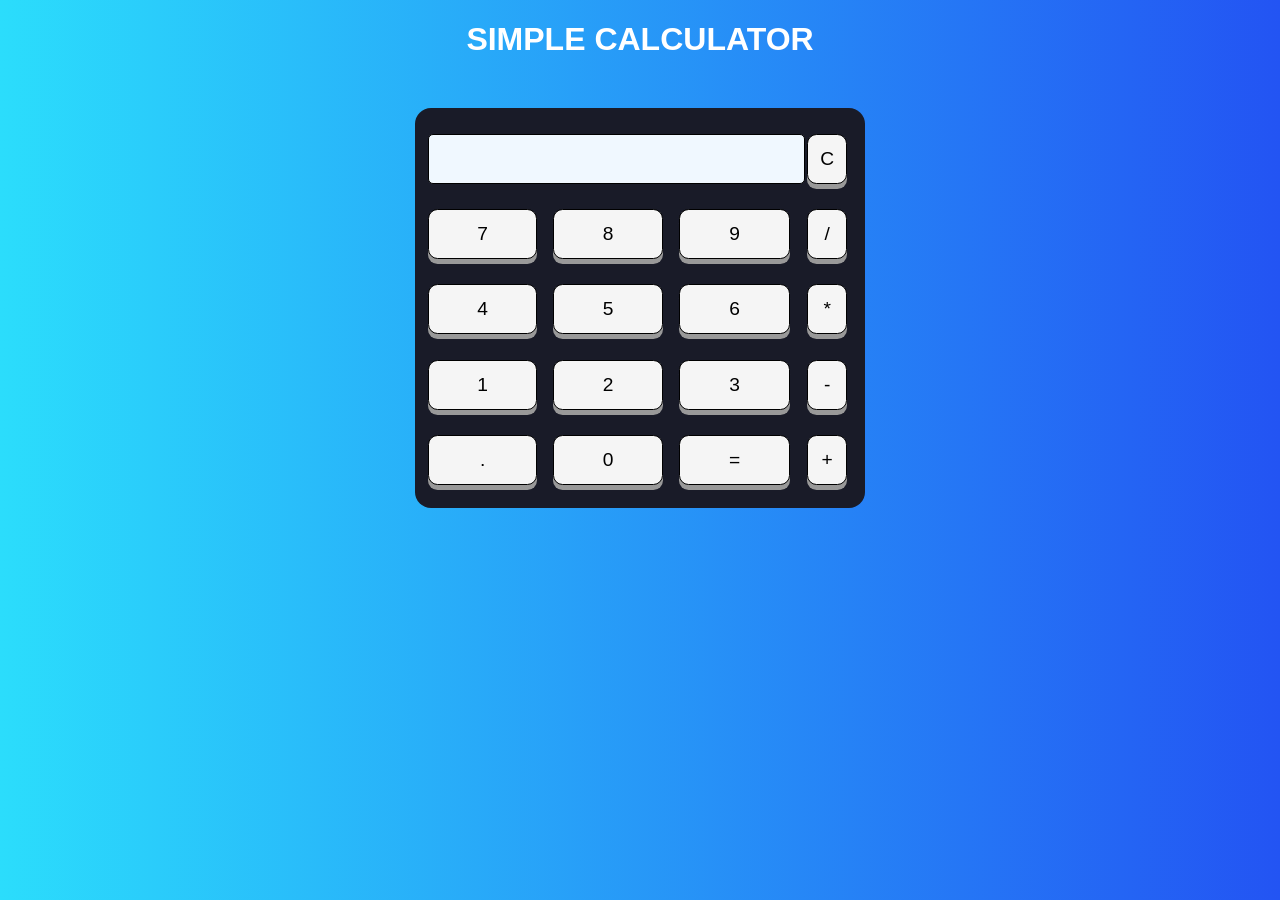
<file: index.html>
<!DOCTYPE html>
<html lang="en">
<head>
    <meta charset="UTF-8">
    <meta http-equiv="X-UA-Compatible" content="IE=edge">
    <meta name="viewport" content="width=device-width, initial-scale=1.0">
    <title>Calculator</title>
    <link rel="stylesheet" href="calc.css">
    <script type="text/javascript"
     src="calc.js"></script>
</head>
<body>
    <header>
        <h1>Simple Calculator</h1>
    </header>
    
    <table class="calculator">
        <tr>
        <tr>
            <td colspan = "3"> <input class = "display" type = "text" id = "result" disabled /> </td>
             <!-- clearScreen() function clear all the values -->
            <td> <input class = "button" type = "button" value = "C" onclick = "clearScreen()"  /> </td>
            </tr>
    </tr>
    <tr>
        <td> <input class="button" type="button" value="7" onclick="display('7')" /> </td>
        <td> <input class="button" type="button" value="8" onclick="display('8')" /> </td>
        <td> <input class="button" type="button" value="9" onclick="display('9')" /> </td>
        <td> <input class="button" type="button" value="/" onclick="display('/')" /> </td>        
    </tr>
    <tr>
        <td> <input class="button" type="button" value="4" onclick="display('4')" /> </td>
        <td> <input class="button" type="button" value="5" onclick="display('5')" /> </td>
        <td> <input class="button" type="button" value="6" onclick="display('6')" /> </td>
        <td> <input class="button" type="button" value="*" onclick="display('*')" /> </td>        
    </tr>
    <tr>
        <td> <input class="button" type="button" value="1" onclick="display('1')" /> </td>
        <td> <input class="button" type="button" value="2" onclick="display('2')" /> </td>
        <td> <input class="button" type="button" value="3" onclick="display('3')" /> </td>
        <td> <input class="button" type="button" value="-" onclick="display('-')" /> </td>        
    </tr>
    <tr>
        <td> <input class="button" type="button" value="." onclick="display('.')" /> </td>
        <td> <input class="button" type="button" value="0" onclick="display('0')" /> </td>
        <td> <input class="button" type="button" value="=" onclick="calculate()" /> </td>
        <td> <input class="button" type="button" value="+" onclick="display('+')" /> </td>        
    </tr>
</table>
</body>
</html>
</file>
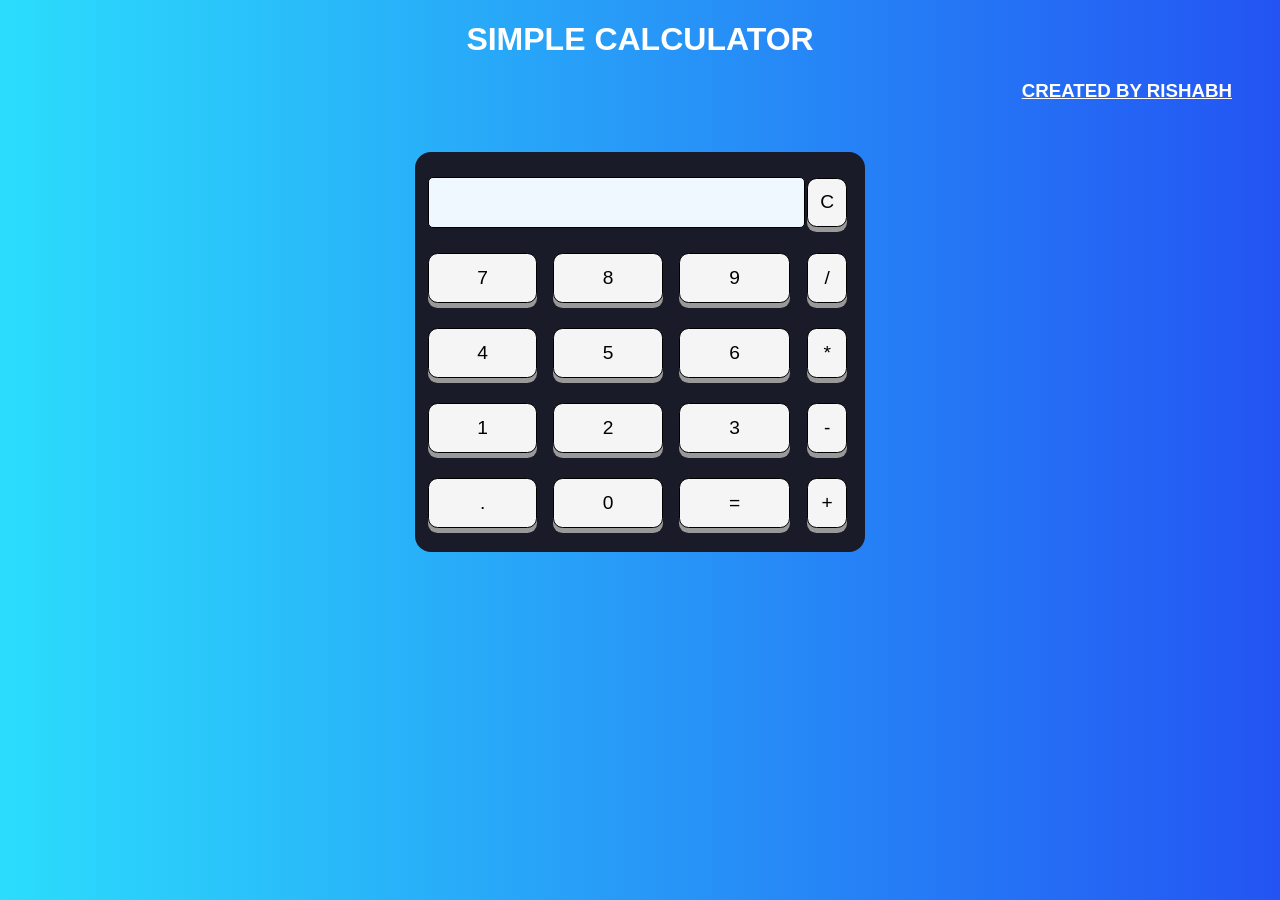
<file: calc.html>
<!DOCTYPE html>
<html lang="en">
<head>
    <meta charset="UTF-8">
    <meta http-equiv="X-UA-Compatible" content="IE=edge">
    <meta name="viewport" content="width=device-width, initial-scale=1.0">
    <title>Calculator</title>
    <link rel="stylesheet" href="calc.css">
    <script type="text/javascript"
     src="calc.js"></script>
</head>
<body>
    <header>
        <h1>Simple Calculator</h1>
        <h3>created by Rishabh</h3>
    </header>
    
    <table class="calculator">
        <tr>
        <tr>
            <td colspan = "3"> <input class = "display" type = "text" id = "result" disabled /> </td>
             <!-- clearScreen() function clear all the values -->
            <td> <input class = "button" type = "button" value = "C" onclick = "clearScreen()"  /> </td>
            </tr>
    </tr>
    <tr>
        <td> <input class="button" type="button" value="7" onclick="display('7')" /> </td>
        <td> <input class="button" type="button" value="8" onclick="display('8')" /> </td>
        <td> <input class="button" type="button" value="9" onclick="display('9')" /> </td>
        <td> <input class="button" type="button" value="/" onclick="display('/')" /> </td>        
    </tr>
    <tr>
        <td> <input class="button" type="button" value="4" onclick="display('4')" /> </td>
        <td> <input class="button" type="button" value="5" onclick="display('5')" /> </td>
        <td> <input class="button" type="button" value="6" onclick="display('6')" /> </td>
        <td> <input class="button" type="button" value="*" onclick="display('*')" /> </td>        
    </tr>
    <tr>
        <td> <input class="button" type="button" value="1" onclick="display('1')" /> </td>
        <td> <input class="button" type="button" value="2" onclick="display('2')" /> </td>
        <td> <input class="button" type="button" value="3" onclick="display('3')" /> </td>
        <td> <input class="button" type="button" value="-" onclick="display('-')" /> </td>        
    </tr>
    <tr>
        <td> <input class="button" type="button" value="." onclick="display('.')" /> </td>
        <td> <input class="button" type="button" value="0" onclick="display('0')" /> </td>
        <td> <input class="button" type="button" value="=" onclick="calculate()" /> </td>
        <td> <input class="button" type="button" value="+" onclick="display('+')" /> </td>        
    </tr>
</table>
</body>
</html>
</file>
<file: calc.css>
.calculator{
    padding: 10px;
    margin : auto;
    height: 400px;
    width: 450px;
    border-radius: 1em;
    margin-top: 50px;
    background-color: #191b28;
}
.display{
    width: 99%;
    height: 65%;
    border-radius: 5px;
    border: 0.5px solid black;
    color: black;
    background-color: aliceblue;
    font-size: large;
}
.button{
    font-family: 'Orbitron', sans-serif;
    background-color: whitesmoke;
    border: 0.5px solid black;
    border-radius: 0.5em;
    color: black;
    width: 90%;
    height: 70%;
    outline:none;
    font-size: larger;
    box-shadow: 0 5px #999;
}
.button:active{
    /* background-color: #3e8e41 */
    transform:translateY(3px);
    box-shadow: 0 2px #666;
}
.button:hover{
    background-color: #29be2e;
    color: #fff;
}
body{
    background-image: linear-gradient(to right,rgb(43, 221, 252),rgb(35, 84, 243));
}
header{
    margin: auto;
    text-align: center;
    font-family:'Segoe UI', Tahoma, Geneva, Verdana,sans-serif;
    font-weight:bolder;
    color: white;
    text-transform:uppercase;
}
h3{
    text-align:right;
    margin-right: 40px;
    text-decoration: underline;
}
</file>
